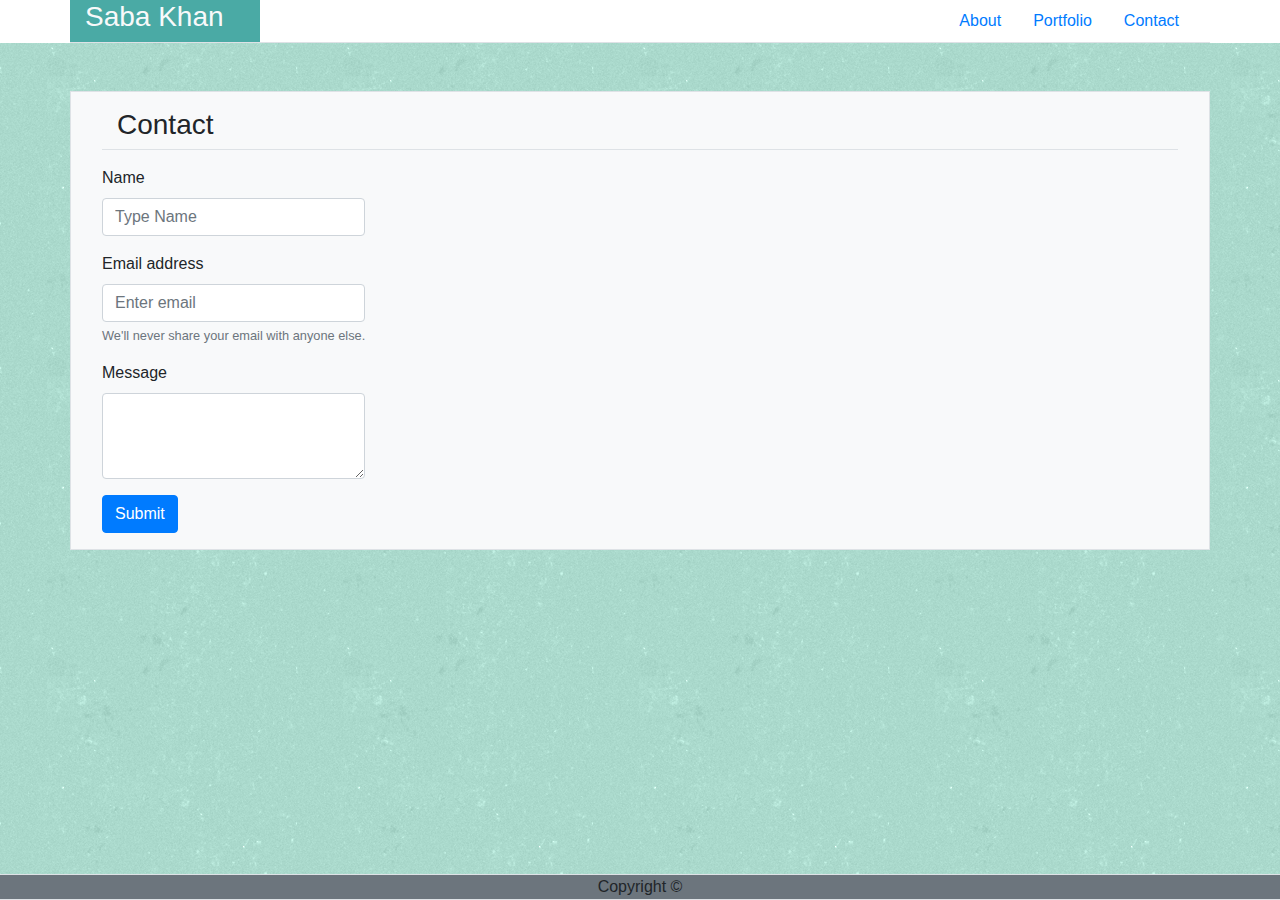
<file: Contact.html>
<!DOCTYPE html>
<html lang="en">
<head>
<meta charset="UTF-8">
<title>Portfolio</title>

<link rel="stylesheet" type="text/css" href="assets/css/style.css">
<link rel="stylesheet" type="text/css" href="assets/css/reset.css">
<link rel="stylesheet" href="https://maxcdn.bootstrapcdn.com/bootstrap/4.0.0/css/bootstrap.min.css" integrity="sha384-Gn5384xqQ1aoWXA+058RXPxPg6fy4IWvTNh0E263XmFcJlSAwiGgFAW/dAiS6JXm" crossorigin="anonymous">

<meta name="viewport" content="width=device-width, initial-scale=1, shrink-to-fit=yes">

</head>
<body>


    <header class="bg-white">
      <nav class="container border-bottom bg-white">
          <div class="row">
         
              <div class="col-sm-2 text-light" style="background:#4aaaa5;"><h3>Saba Khan</h2></div>
              <div class="col-sm-10 m-auto navbar-nav-scroll d-flex flex-row-reverse">
                  <a class="nav-link" href="#">Contact</a>
                  <a class="nav-link" href="Portfolio.html">Portfolio</a>
                  <a class="nav-link" href="index.html">About</a>
                    </div>
            </div>

      </nav>

    </header>

  
        <div class="container border mt-5 bg-light">
            

   
                <div class="row m-3 border-bottom">
                 <div class="col">  <h3>Contact</h3> </div>  
                
                </div>


                <div class="row m-3">
            
                    <form clas="col-auto">
                        <div class="form-group">
                            <label for="Name">Name</label>
                            <input type="Name" class="form-control" id="Name" placeholder="Type Name">
                          </div>
                        
                      <div class="form-group">
                          <label for="exampleInputEmail1">Email address</label>
                          <input type="email" class="form-control" id="exampleInputEmail1" aria-describedby="emailHelp" placeholder="Enter email">
                          <small id="emailHelp" class="form-text text-muted">We'll never share your email with anyone else.</small>
                        </div>
                        
                        <div class="form-group">
                            <label for="exampleFormControlTextarea1">Message  </label>
                            <textarea class="form-control" id="exampleFormControlTextarea1" rows="3"></textarea>
                          </div>
                      
                        <button type="submit" class="btn btn-primary">Submit</button>
                      </form>

       

                </div>
             
          </div>
        
  

          <div class="row fixed-bottom text-center border bg-secondary">
          
              <div class="col-sm-12 ml-auto">Copyright &copy;</div>
            </div>


  </div>

</body>
</html>



<!-- 

<div class="Content">
        <h1>Contact</h1>   
        

        <form class="form">

            Name:   <br>
            <input type="text" name="Name" size=138><br> 
            Email:<br>
            <input type="text" name="Email" size=138><br> 
            Message:<br>
            <textarea rows="10" cols="128"></textarea>
                <br>
                <br>
            
                <input type="submit" value="Submit" class="button">  
             
              </form>

 -->
</file>
<file: assets/css/style.css>
body{
  
    background-image: url("../images/green_dust_scratch.png");
}


/* body{
    margin:0px;
    /* background:#4aaaa5; 
    background-image: url("../images/green_dust_scratch.png");
}
.header {
    height:75px;
    background:#ffffff;
    border:1px solid #cccccc;
    /* width:960px; 
    margin:0px auto;
    font-family: 'Georgia', Times, Times New Roman, serif;
 
}

.logo {
    position: relative;
    float: left;
    /* line-height: 10px; 
    padding: 25px;
    margin-left: 150px;
    background:#4aaaa5;
    color: white;
    font-size: 25px
    
    }

.header-right {
position: relative;
float: right;
margin-right: 100px;
/* line-height: 10px; 

}
.header a{
    position: relative;
    top: 10px;
padding: 10px;
line-height: 50px;
color: #777777;


}

.Content {
    width:960px;
    background: white;
    border: 1px solid #CCC;
    margin: 20px 150px;
    border: 20 px;
 padding: 30px; 
overflow:auto;
line-height: 25px   ;
color:#777777   ; 
 font: 'Arial', 'Helvetica Neue', Helvetica, sans-serif;

}

h1{

    /* line-height: 10px; 
    padding: 20px 20px 20px 0px;
    font-size: 25px;
    color: #4aaaa5;
    font-weight: bold;
    border-bottom: 1px solid #b9b4b4;
    /* margin:10px; 

}

img { position: relative; float: left; padding: 10px 15px 10px 0px;
    width:200px;height:200px; }

p{position: relative; float:right; margin: 15px 0px; 
    /* padding: 15px 0px 10px 0px; 
}

footer{
    margin-top: 20px;
    border-top: 8px solid #4aaaa5;
   position: relative; 
   bottom: 0px;
   width: 100%;
   padding: 10px 0;
   color: #fff;
   background-color: #666666;
   text-align: center;
   font-size: 55%

}

.button{

  background:#4aaaa5;
    color: white;
    font-size: 15px;
    padding: 11px 25px;
    border:1px solid #4aaaa5;
}

.form{

    font-size: 20px;
    line-height: 30px;
    margin: 10px 0px;
}

td {
    position: relative;
    width:200px;height:200px; 
}
td span {
    position: absolute;
    left: 0px;
    bottom: 20px;
    background-color: #4aaaa5;
    color: #ffffff;
    padding: 10px 60px;
    font-size: 25px;
} */
</file>
